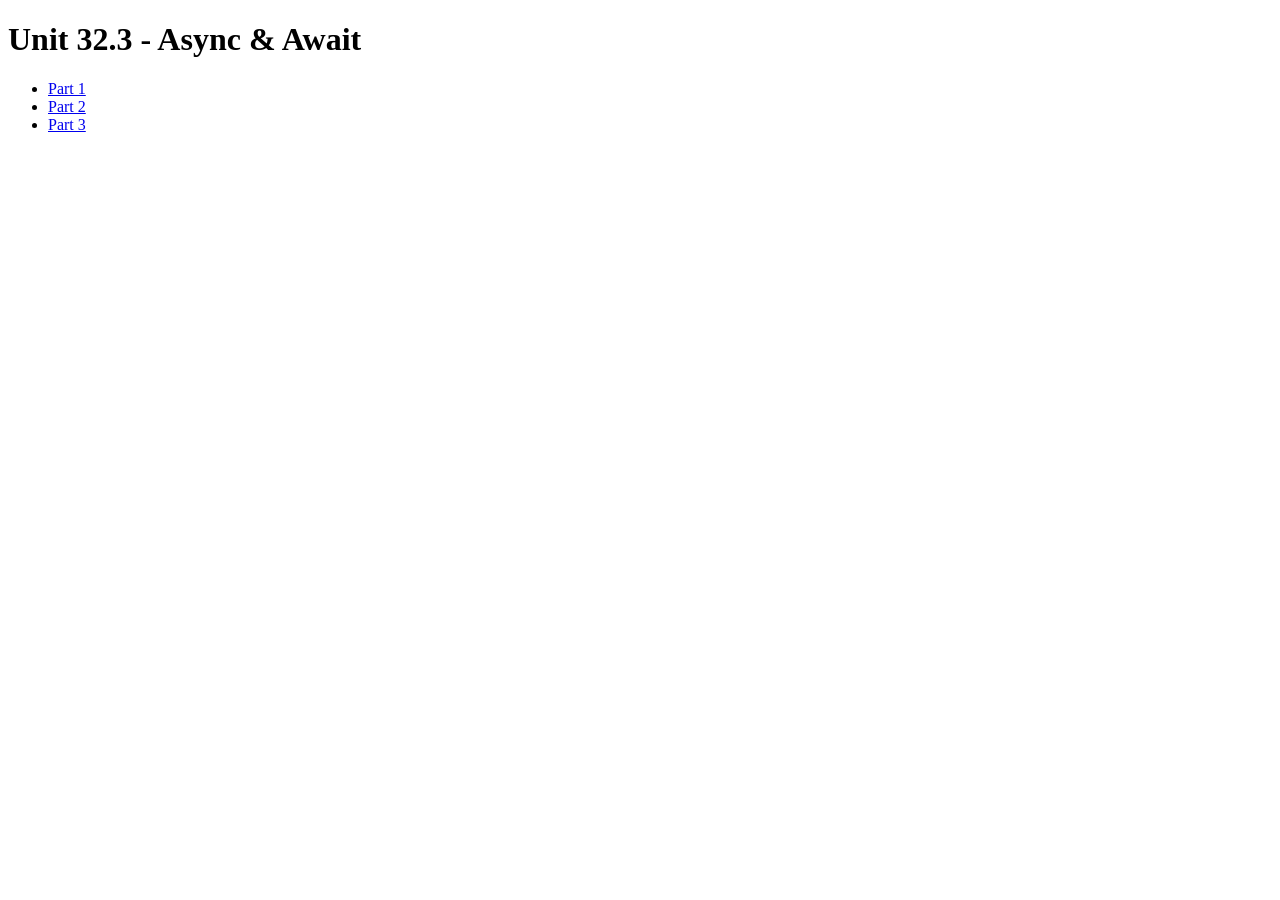
<file: index.html>
<!DOCTYPE html>
<html lang="en">
<head>
    <meta charset="UTF-8">
    <meta http-equiv="X-UA-Compatible" content="IE=edge">
    <meta name="viewport" content="width=device-width, initial-scale=1.0">
    <title>Async & Await</title>
</head>
<body>
    <h1>Unit 32.3 - Async & Await</h1>
    <ul>
        <li><a href="https://erichard413.github.io/async-await-exercises/part-1/index.html">Part 1</a></li>
        <li><a href="https://erichard413.github.io/async-await-exercises/part-2/index.html">Part 2</a></li>
        <li><a href="https://erichard413.github.io/async-await-exercises/part-3/index.html">Part 3</a></li>
    <ul>
</body>
</html>
</file>
